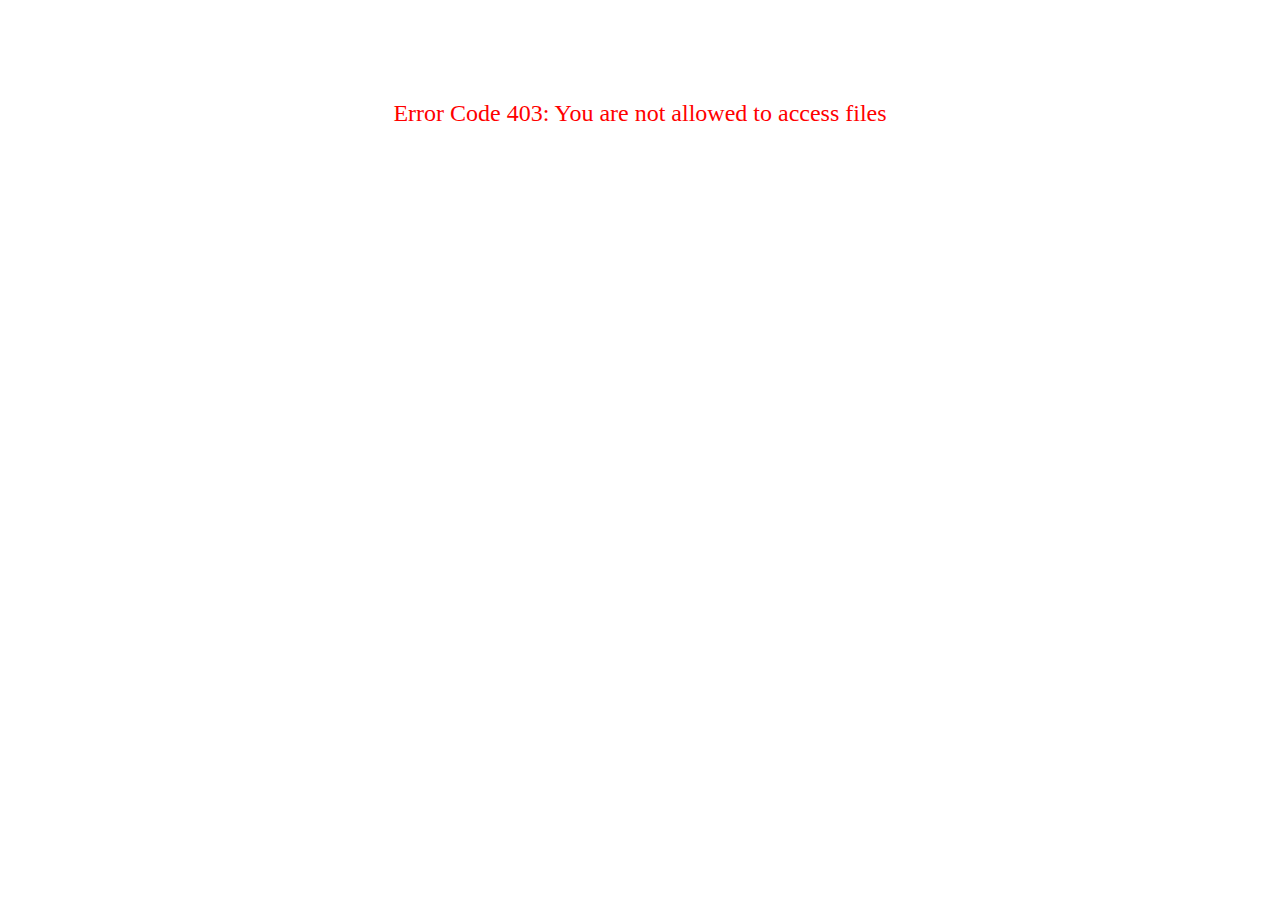
<file: errorFiles/forbidden.html>
<!DOCTYPE html>
<html lang="en">
<head>
    <meta charset="UTF-8">
    <meta name="viewport" content="width=device-width, initial-scale=1.0">
    <title>Ecommerce</title>
</head>
<body>
    <p style="text-align: center;font-size: 24px;color: red;margin: 100px 0px;">Error Code 403: You are not allowed to access files</p>
</body>
</html>
</file>
